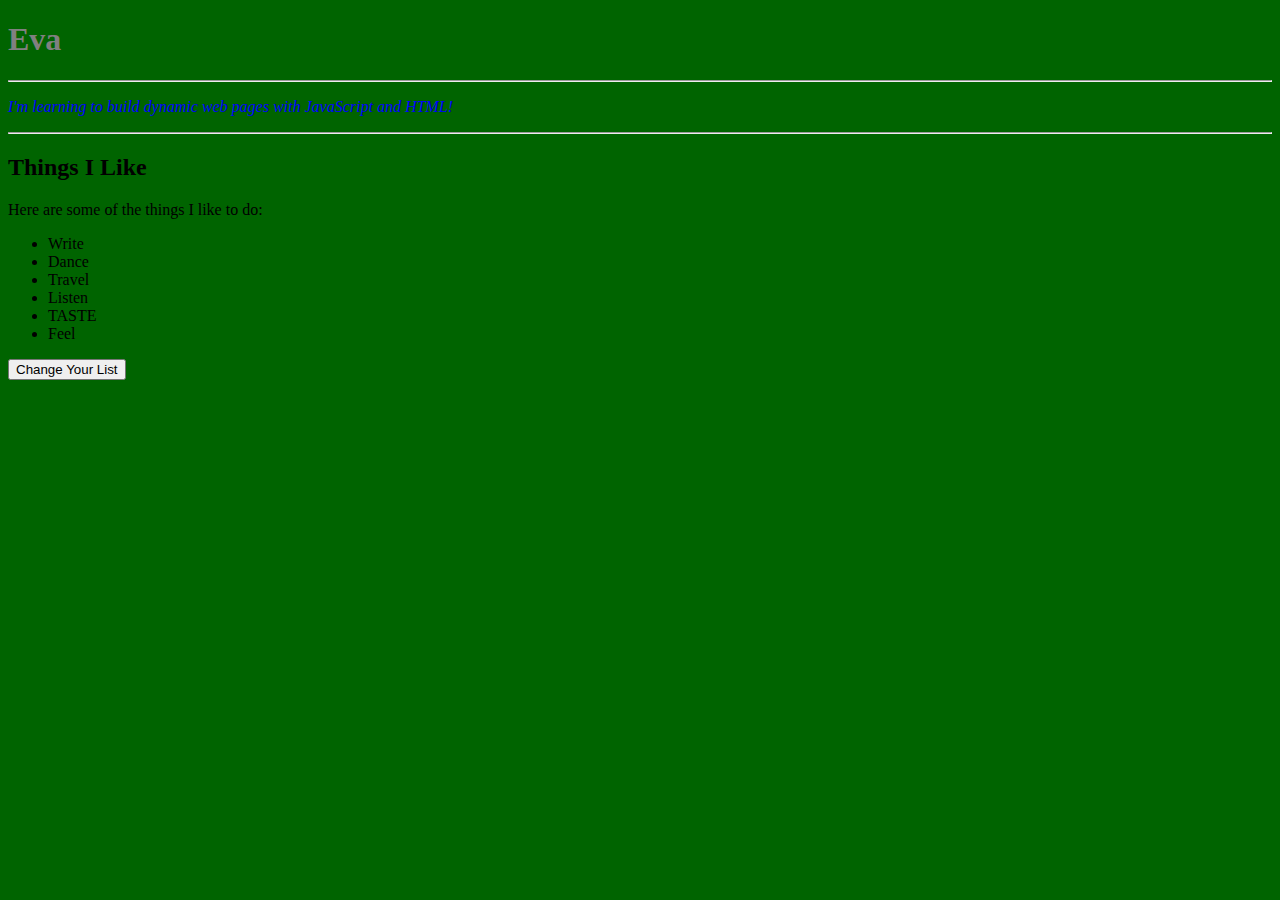
<file: Chapter 5/Chapter5.html>
<!DOCTYPE html>
<html>

<head>
    <meta charset='utf-8'>
    <meta http-equiv='X-UA-Compatible' content='IE=edge'>
    <title>Page Title</title>
    <meta name='viewport' content='width=device-width, initial-scale=1'>
    <link rel='stylesheet' type='text/css' media='screen' href='Chapter5.css'>
</head>

<body>
    <h1 id="myName">Eva</h1>

    <hr>
    <p id="aboutMe"><em> I'm learning to build dynamic web pages with JavaScript and HTML!</em>
    </p>
    <hr>

    <h2>Things I Like</h2>

    <p>Here are some of the things I like to do:</p>
    <ul>
        <li id="o">Write</li>
        <li id="d">Dance</li>
        <li id="g">Travel</li>
        <li id="t">Listen</li>
        <li id="r">TASTE</li>
        <li id="c">Feel</li>
    </ul>
    <button id="changeList" type="button">Change Your List</button>
    <script src='Chapter5.js'></script>

</body>

</html>
</file>
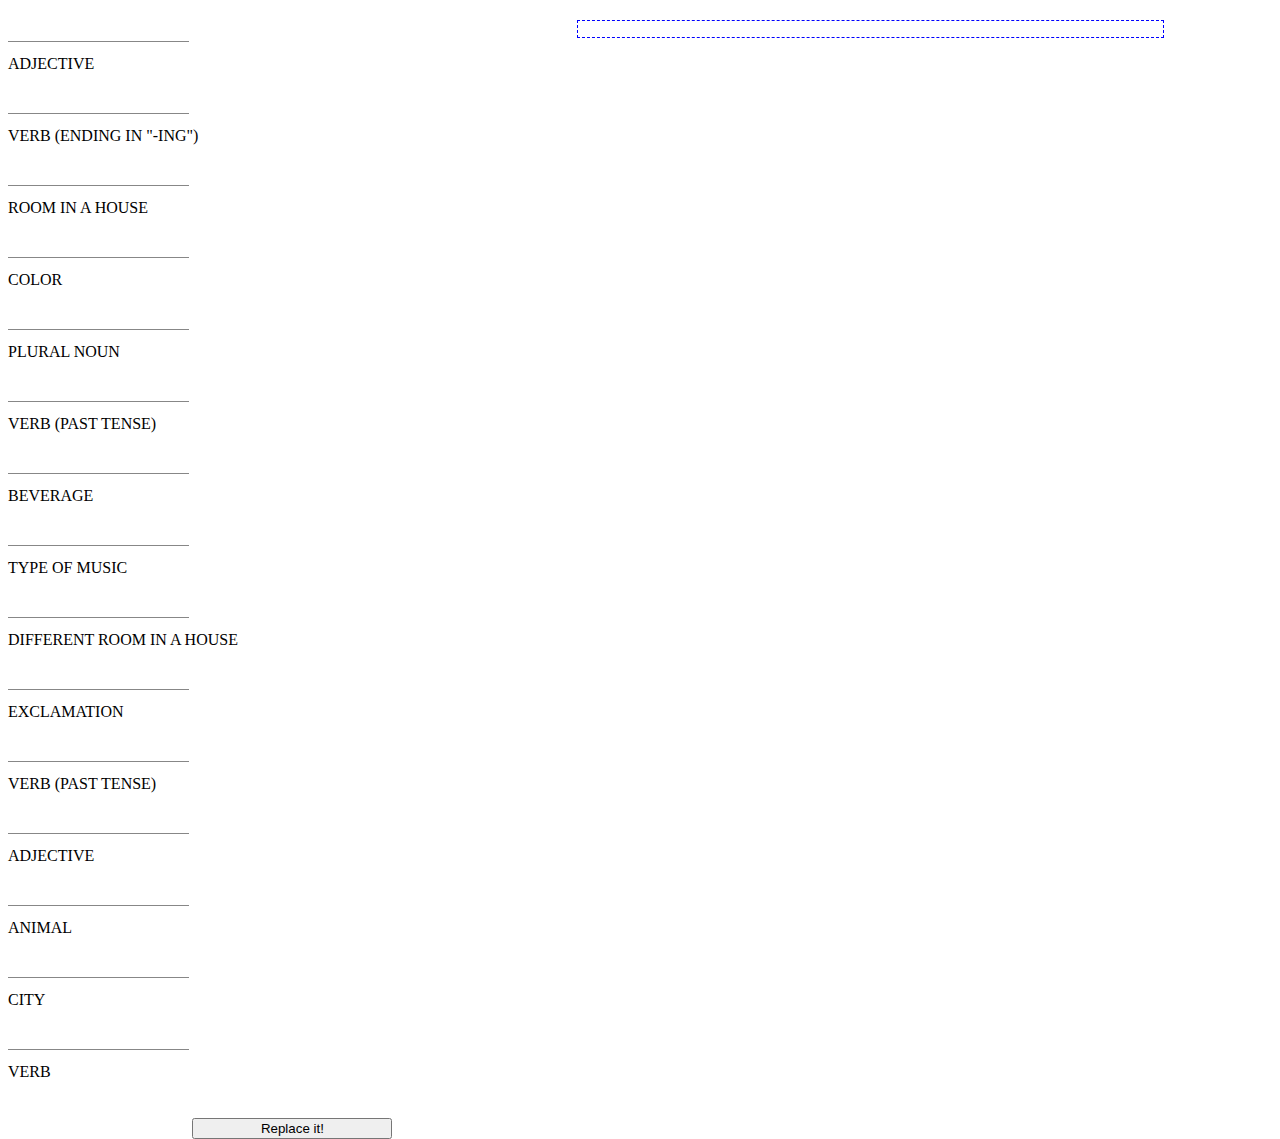
<file: Chapter10/Chapter10.html>
<!DOCTYPE html>
<html>

<head>
    <meta charset='utf-8'>
    <meta http-equiv='X-UA-Compatible' content='IE=edge'>
    <title>Page Title</title>
    <meta name='viewport' content='width=device-width, initial-scale=1'>
    <link rel='stylesheet' type='text/css' media='screen' href='Chapter10.css'>

</head>

<body>
    <div id="inputWords">
        <ul>
            <li><input type="text" id="adj1" /><br>Adjective</li>
            <li><input type="text" id="verbIng" /><br>Verb (ending in "-ing")</li>
            <li><input type="text" id="roomInHouse" /><br>Room in a house</li>
            <li><input type="text" id="color" /><br>Color</li>
            <li><input type="text" id="nounPlural" /><br>Plural noun</li>
            <li><input type="text" id="pastVerb" /><br>Verb (past tense)</li>
            <li><input type="text" id="beverage" /><br>Beverage</li>
            <li><input type="text" id="musicType" /><br>Type of music</li>
            <li><input type="text" id="diffRoom" /><br>Different Room in a house</li>
            <li><input type="text" id="exclamation" /><br>Exclamation</li>
            <li><input type="text" id="pastVerb2" /><br>Verb (past tense)</li>
            <li><input type="text" id="adjDance" /><br>Adjective</li>
            <li><input type="text" id="animal" /><br>Animal</li>
            <li><input type="text" id="city" /><br>City</li>
            <li><input type="text" id="verb" /><br>Verb</li>
        </ul>
        <div id="buttonDiv">
            <button id="replaceButton">Replace it!</button>
        </div>
    </div>

    <div id="story">
        </dhttp://jsfiddle.net/forkids/ua26hbww/#iv>
        <script src='Chapter10.js'></script>
</body>

</html>
</file>
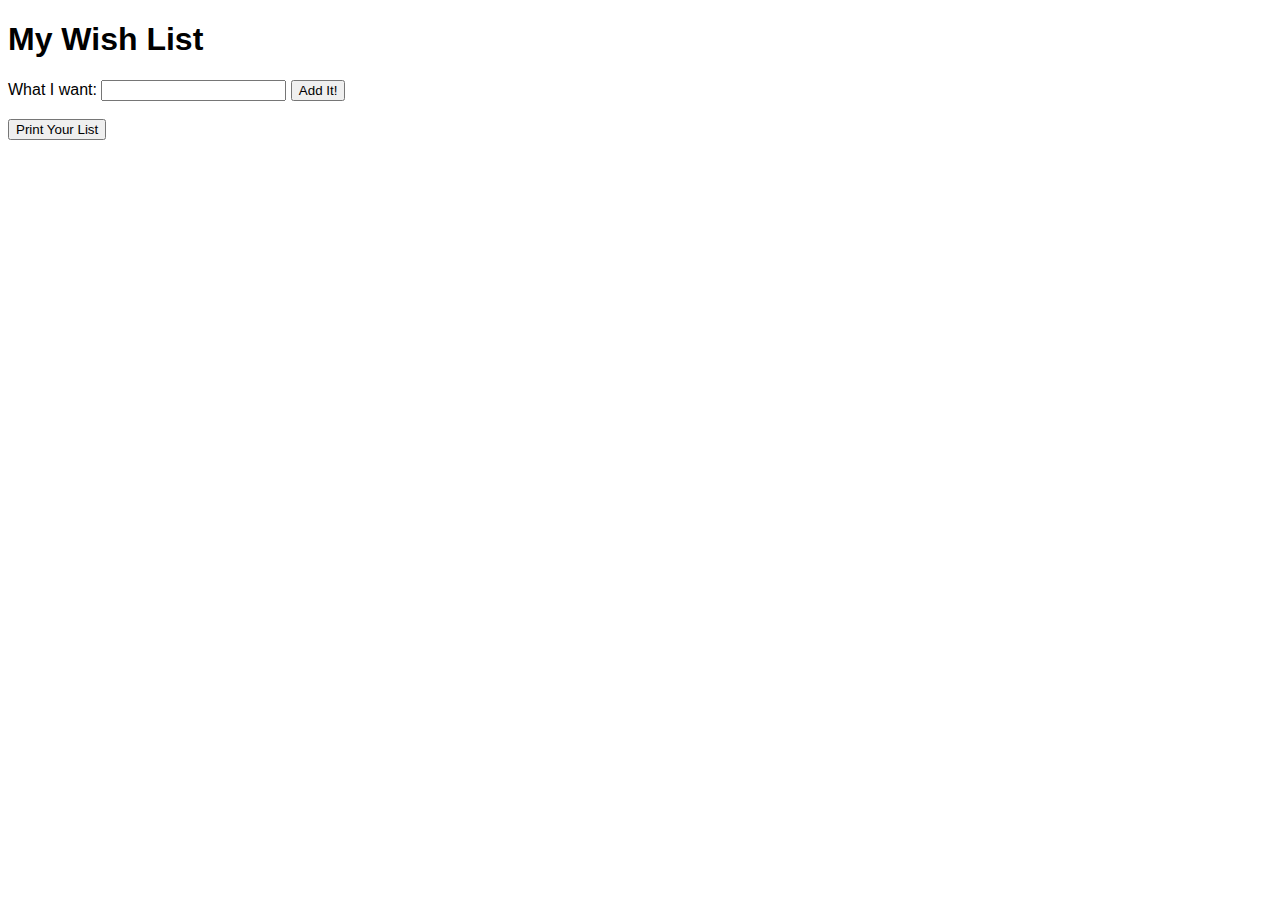
<file: Chapter13/Chapter13.html>
<!DOCTYPE html>
<html>

<head>
    <meta charset='utf-8'>
    <meta http-equiv='X-UA-Compatible' content='IE=edge'>
    <title>Page Title</title>
    <meta name='viewport' content='width=device-width, initial-scale=1'>
    <link rel='stylesheet' type='text/css' media='screen' href='Chapter13.css'>
</head>

<body>
    <h1>My Wish List</h1>

    <div id="formArea">
        <label>What I want:
            <input type="text" id="iWant" />
        </label>
        <button type="button" id="addIt">Add It!</button>
        <br>
        <br>
        <button type="button" id="printable">Print Your List</button>
    </div>
    <ul id="wishList"></ul>
    </div>
    <script src='Chapter13.js'></script>
</body>

</html>
</file>
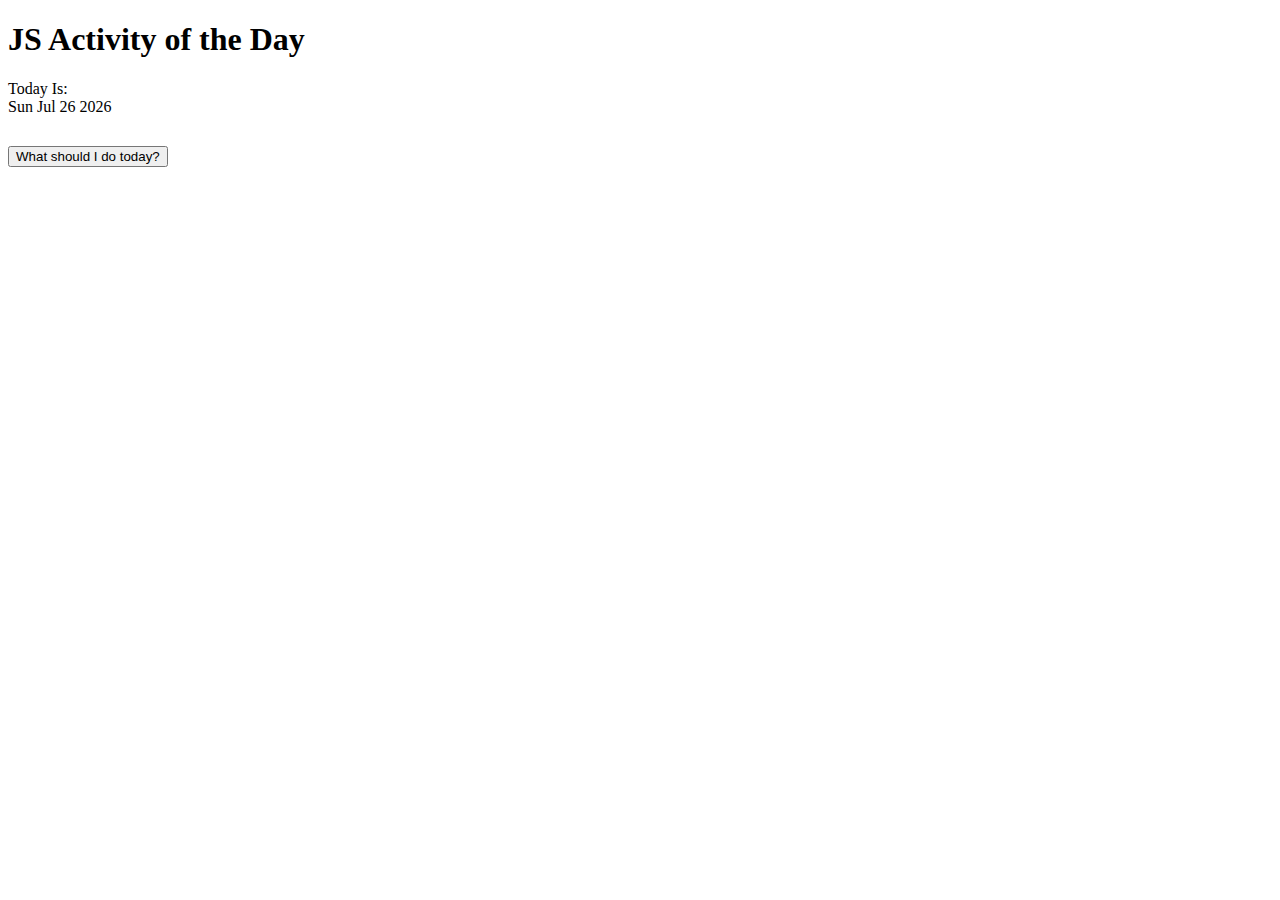
<file: Chapter15/Chapter15.html>
<!DOCTYPE html>
<html>

<head>
    <meta charset='utf-8'>
    <meta http-equiv='X-UA-Compatible' content='IE=edge'>
    <title>Page Title</title>
    <meta name='viewport' content='width=device-width, initial-scale=1'>
    <link rel='stylesheet' type='text/css' media='screen' href='Chapter15.css'>

</head>

<body>
    <h1>JS Activity of the Day</h1>
    Today Is:
    <div id="todaysdate"></div>
    <div id="buttonBox">
        <button id="whattodo" type="button">What should I do today?</button>
    </div>
    <div id="thingToDo"></div>
    <script src='Chapter15.js'></script>
</body>

</html>
</file>
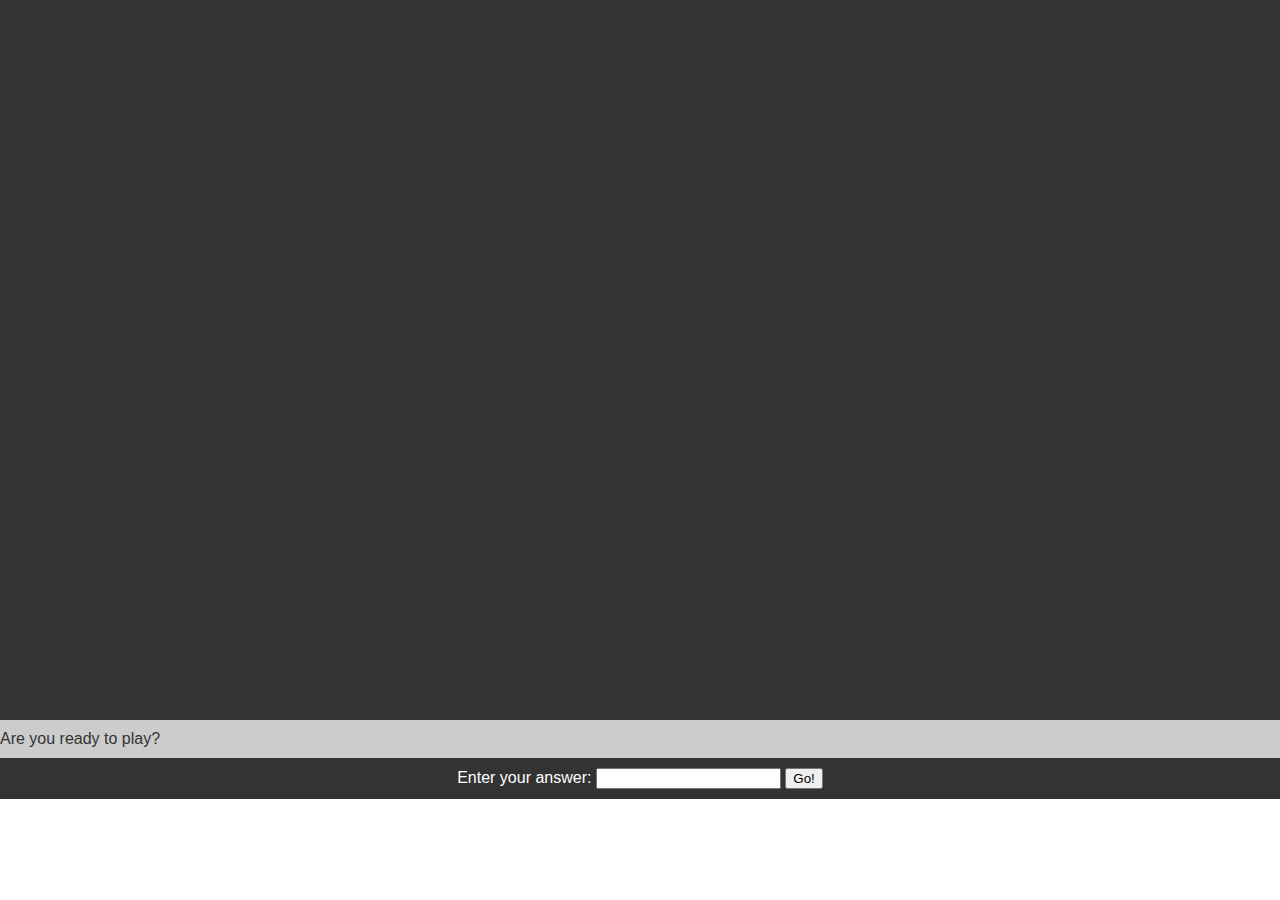
<file: Chapter16/Chapter16.html>
<!DOCTYPE html>
<html>

<head>
    <meta charset='utf-8'>
    <meta http-equiv='X-UA-Compatible' content='IE=edge'>
    <title>Page Title</title>
    <meta name='viewport' content='width=device-width, initial-scale=1'>
    <link rel='stylesheet' type='text/css' media='screen' href='Chapter16.css'>

</head>

<body>
    <div id="story"></div>
    <div id="siteFooter">
        <div id="question"></div>
        <div id="answer">Enter your answer:
            <input type="text" id="yourAnswer" />
            <button type="button" id="submit">Go!</button>
        </div>
    </div>
    <!-- everything under here is hidden using CSS so that we can display it later using JavaScript -->
    <div class="storyPart" id="answer01">
        <p>You are the captain of a spaceship named "The Flying Hippo." One day, you're working on tuning up your ship's engines when you get an urgent message on your space phone:</p>
        <p>"Captain, one of our Mars robots is sick. We need you to go to Mars immediately and retrieve it so that we can fix it and download the results of its important experiments."</p>
        <p>You remember that you're supposed to go to a meeting of the Space Scouts tonight, and you were really looking forward to it. But, on the other hand, the other Space Scouts would understand that this mission is very important.</p>
        <p>What do you do? Go to Mars, or stay home?</p>
    </div>
    <div class="storyPart" id="answer02">
        <p>Answer Yes when you're ready!</p>
    </div>
    <div class="storyPart" id="err0">
        <p>Please answer yes or no.</p>
    </div>
    <div class="storyPart" id="answer11">
        <p>Great choice! Mars is lovely this time of year (or, during the time of the year when you'll arrive, about 260 days from now!).</p>
        <p>You pack up your things and prepare enough food for the journey, then take off!</p>
        <p>Launch goes smoothly and you sit back, put on your headphones, and prepare for a relaxing trip.</p>
        <p>A week later, things are going great. There's nothing for you to do except read, listen to music, and watch movies. Just then, you hear a strange sound.</p>
        <p>"meow."</p>
        <p>It sounds like Gizmo, your cat! She must have snuck aboard while you were packing!</p>
        <p>You're happy to have the company, but you didn't pack enough food for the both of you, and there certainly isn't a grocery store on the way to Mars.</p>
        <p>You have a choice: risk running out of food on the return trip, or turn around now and go home. What will you do?</p>
    </div>
    <div class="storyPart" id="answer12">
        <p>You decide to stay home. They'll get someone else to fly to Mars. Besides, you heard that they're going to have free pizza at the Space Scouts meeting!</p>
    </div>
    <div class="storyPart" id="err1">
        <p>Please answer Mars or Earth.</p>
    </div>
    <div class="storyPart" id="answer21">
        <p>You decide to risk it. The journey is long, and you give sweet Gizmo half your food, knowing that you may not survive the return trip,</p>
        <p>but the Flying Hippo can carry the robot home without you, and at least the important experimental data (and</p>
        <p>Gizmo, of course) will be safe.</p>
        <p>When you arrive at Mars, you quickly locate the sick robot. But, realise there is no food near you.</p>
        <p>You decide that there is only two options left: eat Gizmo, or stay and look for food.</p>
    </div>
    <div class="storyPart" id="answer22">
        <p>Let someone else get the robot. You turn the Flying Hippo around and head home.</p>
        <p>When you get back to the spaceport, you open the door to exit your spaceship and your boss is standing outside.</p>
        <p>You apologize and explain the whole thing to him about how there wouldn't have been enough food.</p>
        <p>He says he'll send someone else and that you'll have </p>
        <p>Oh well, at least you still have Gizmo!</p>
    </div>
    <div class="storyPart" id="err2">
        <p>Please answer Risk It or Go Home.</p>
    </div>
    <div class="storyPart" id="answer31">
        <p>While looking for food you found an old abandoned house.</p>
        <p>You deside to check it out and see if there is anything inside the house.</p>
        <p>While looking inside the house you hear a strange sound and investigate to see whats going on.</p>
        <p>As you enter the bedroom you see a old man sitting on the bed facing the window.</p>
        <p>He suddenly turns around and chases after you and eats you infront of yoiur cat.</p>
    </div>
    <div class="storyPart" id="answer32">
        <p>You decided to eat Gizmo.</p>
        <p>You made it home save but now you have no one left.</p>
        <p>Your boss congrats you for bringing the robot back and promeses he will get you a new cat.</p>
    </div>
    <div class="storyPart" id="err3">
        <p>Please answer Eat Gizmo or Stay.</p>
    </div>
    <script src='Chapter16.js'></script>
</body>

</html>
</file>
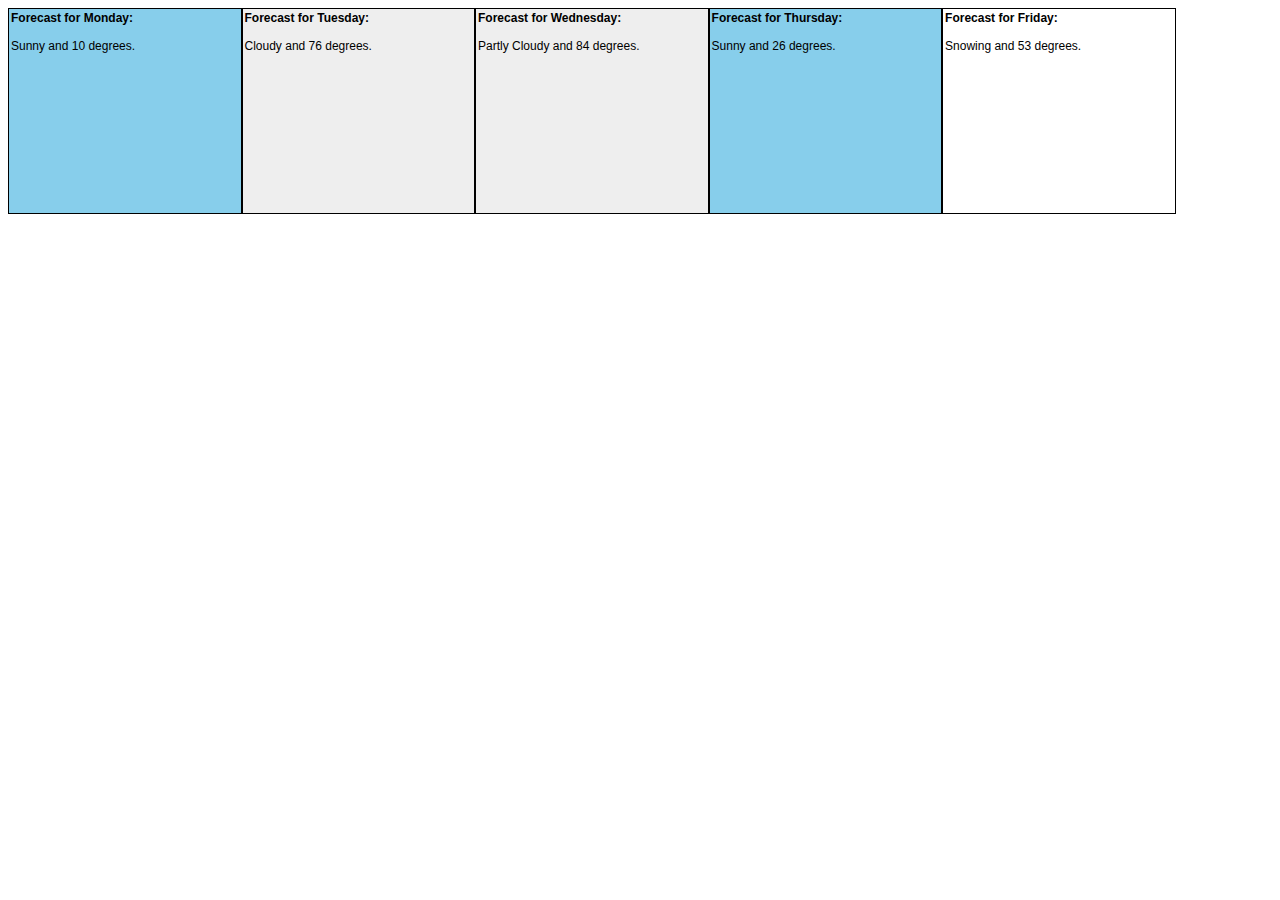
<file: Chapter17/Chapter17.html>
<!DOCTYPE html>
<html>

<head>
    <meta charset='utf-8'>
    <meta http-equiv='X-UA-Compatible' content='IE=edge'>
    <title>Page Title</title>
    <meta name='viewport' content='width=device-width, initial-scale=1'>
    <link rel='stylesheet' type='text/css' media='screen' href='Chapter17.css'>

</head>

<body>
    <div id="5DayWeather"></div>
    <script src='Chapter17.js'></script>

</body>

</html>
</file>
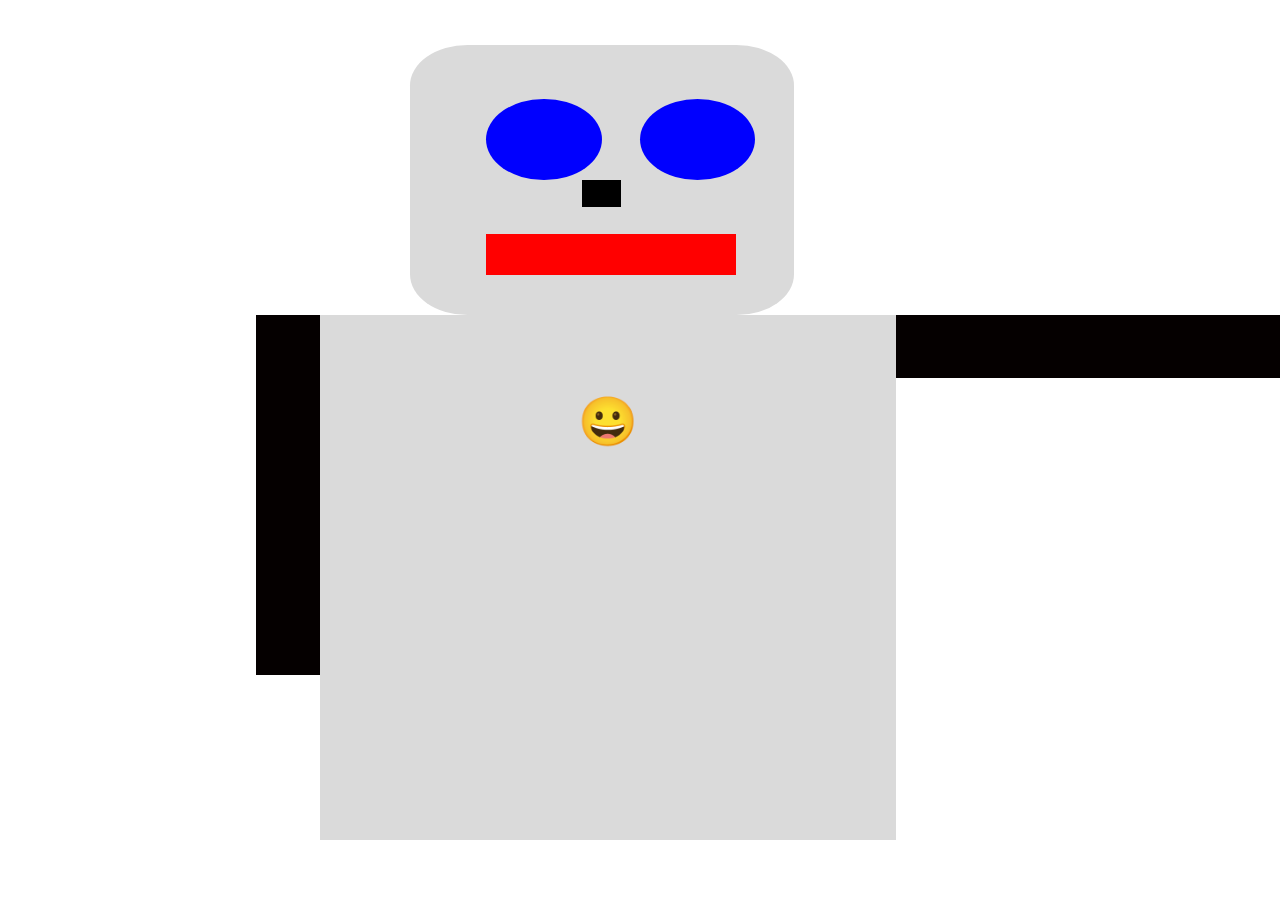
<file: Chapter7/chapter7.html>
<!DOCTYPE html>
<html>

<head>
    <meta charset='utf-8'>
    <meta http-equiv='X-UA-Compatible' content='IE=edge'>
    <title>Page Title</title>
    <meta name='viewport' content='width=device-width, initial-scale=1'>
    <link rel='stylesheet' type='text/css' media='screen' href='Chapter7.css'>

</head>

<body>
    <div id="robot">
        <div id="head">
            <div class="eye" id="righteye"></div>
            <div class="eye" id="lefteye"></div>
            <div id="nose"></div>
            <div id="mouth"></div>
        </div>
        <div class="arm" id="rightarm"></div>
        <div id="body">
            <p>😀</p>
        </div>
        <div class="arm" id="leftarm"></div>
    </div>
    <script src='Chapter7.js'></script>
</body>

</html>
</file>
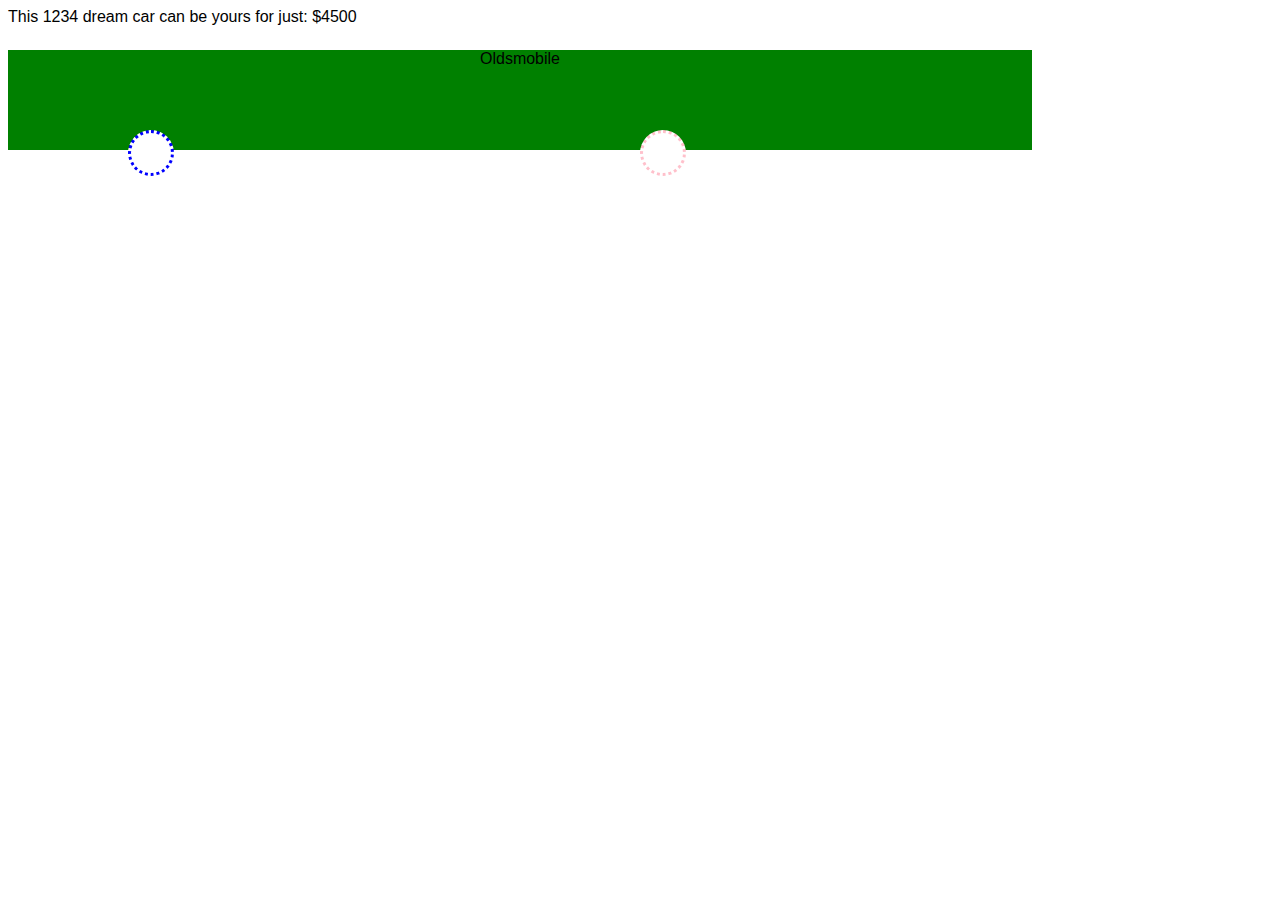
<file: Chapter8/Chapter8.html>
<!DOCTYPE html>
<html>

<head>
    <meta charset='utf-8'>
    <meta http-equiv='X-UA-Compatible' content='IE=edge'>
    <title>Page Title</title>
    <meta name='viewport' content='width=device-width, initial-scale=1'>
    <link rel='stylesheet' type='text/css' media='screen' href='Chapter8.css'>
</head>

<body>
    <div id="car">
        This <span id="modelyear"></span> dream car can be yours for just: $<span id="pricetag"></span>
        <div id="body">
        </div>
        <div id="frontwheel"></div>
        <div id="backwheel"></div>
    </div>
    <script src='Chapter8.js'></script>
</body>

</html>
</file>
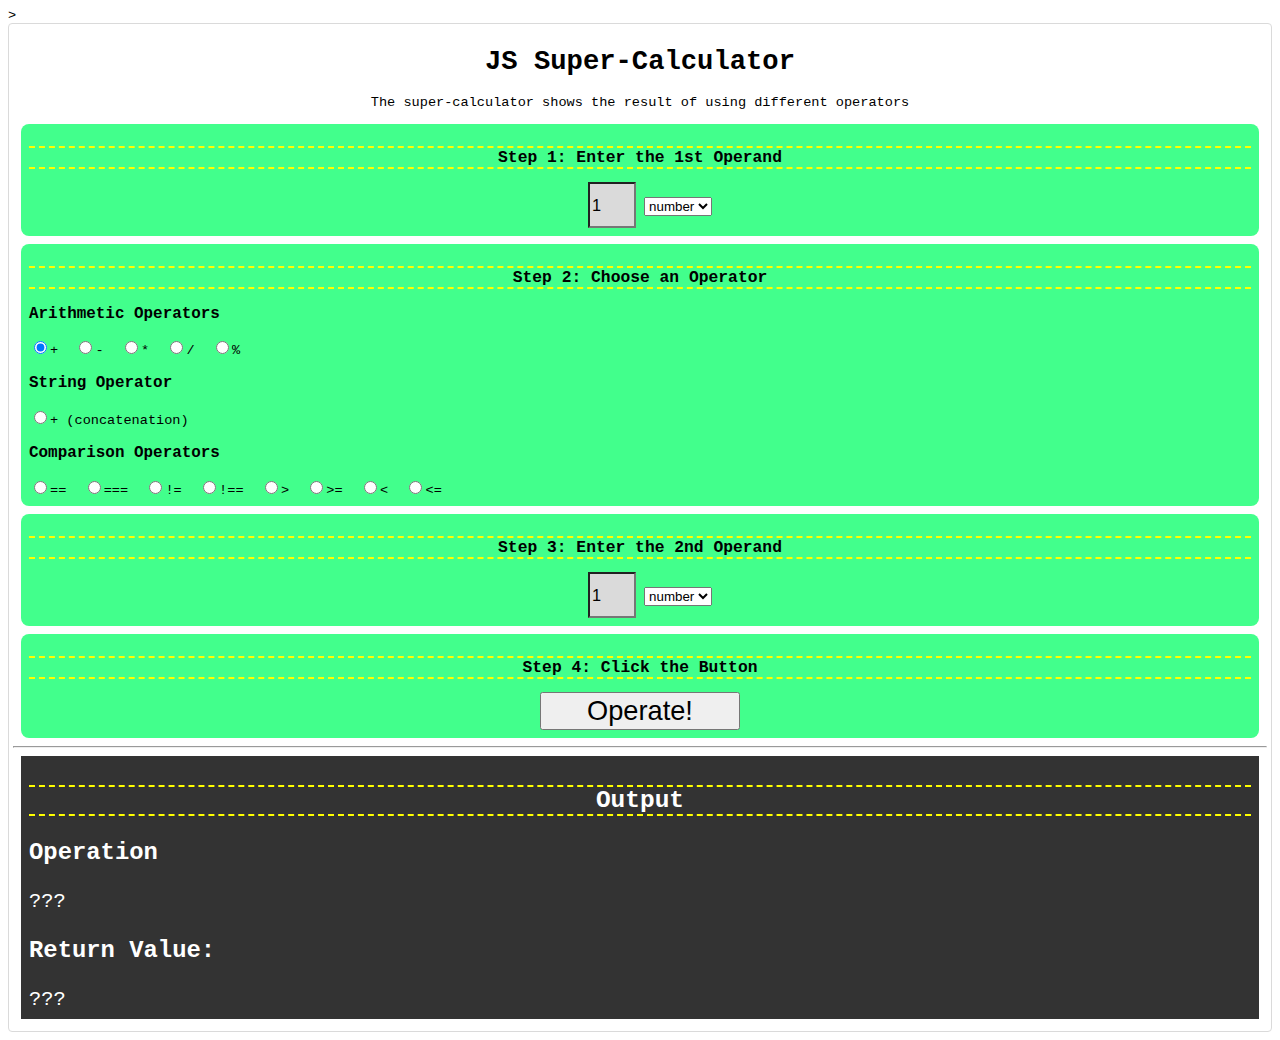
<file: Chapter9/Chapter9.html>
<!DOCTYPE html>
<html>

<head>
    <meta charset='utf-8'>
    <meta http-equiv='X-UA-Compatible' content='IE=edge'>
    <title>Page Title</title>
    <meta name='viewport' content='width=device-width, initial-scale=1'>
    <link rel='stylesheet' type='text/css' media='screen' href='Chapter9.css'>>
</head>

<body>
    <div id="calculator">
        <header>
            <h1>JS Super-Calculator</h1>
            <p>The super-calculator shows the result of using different operators</p>
        </header>
        <div class="input-area">
            <h2>Step 1: Enter the 1st Operand</h2>
            <input type="text" id="operand1" value="1" />
            <select id="operand1-type">
                <option value="number">number</option>
                <option value="string">string</option>
            </select>
        </div>

        <div class="input-area">
            <h2>Step 2: Choose an Operator</h2>
            <div class="operator-choices">
                <h3>Arithmetic Operators</h3>

                <input type="radio" name="operator" value="+" checked>+&nbsp;
                <input type="radio" name="operator" value="-">-&nbsp;
                <input type="radio" name="operator" value="*">*&nbsp;
                <input type="radio" name="operator" value="/">/&nbsp;
                <input type="radio" name="operator" value="%">%&nbsp;

                <h3>String Operator</h3>
                <input type="radio" name="operator" value="concat">+ (concatenation)&nbsp;

                <h3>Comparison Operators</h3>
                <input type="radio" name="operator" value="==">==&nbsp;
                <input type="radio" name="operator" value="===">===&nbsp;
                <input type="radio" name="operator" value="!=">!=&nbsp;
                <input type="radio" name="operator" value="!==">!==&nbsp;
                <input type="radio" name="operator" value=">">&gt;&nbsp;
                <input type="radio" name="operator" value=">=">&gt;=&nbsp;
                <input type="radio" name="operator" value="<">&lt;&nbsp;
                <input type="radio" name="operator" value="<=">&lt;=&nbsp;
            </div>
        </div>

        <div class="input-area">
            <h2>Step 3: Enter the 2nd Operand</h2>
            <input type="text" id="operand2" value="1">
            <select id="operand2-type">
            <option value="number">number</option>
            <option value="string">string</option>
        </select>
        </div>

        <div class="input-area">
            <h2>Step 4: Click the Button</h2>
            <input type="submit" id="submit" value="Operate!">
        </div>
        <hr>
        <div class="output-area">
            <h2>Output</h2>

            <h3>Operation</h2>
                <span id="final-operation">???</span>


                <h3>Return Value:</h2>
                    <span id="result">???</span>
        </div>
    </div>
    <script src='Chapter9.js'></script>
</body>

</html>
</file>
<file: Chapter 5/Chapter5.css>
#myName {
    color: grey
}

#aboutMe {
    color: blue
}

body {
    background-color: darkgreen;
}

h1 {
    color: brown
}
</file>
<file: Chapter10/Chapter10.css>
http: //jsfiddle.net/forkids/ua26hbww/#body {
font-family: "Comic Sans MS";

}
#inputWords {
    float: left;
    width: 45%;
}
ul {
    list-style-type: none;
    padding: 0px;
    margin: 0px;
}
li {
    line-height: 2em;
    text-transform: uppercase;
    margin-top: 8px;
}
input[type=text] {
    border-width: 0 0 1px 0;
    border-color: #333;
}
#buttonDiv {
    text-align: center;
}
#replaceButton {
    margin-top: 30px;
    width: 200px;
}
#story {
    margin-top: 12px;
    width: 45%;
    border: 1px dashed blue;
    padding: 8px;
    float: left;
}
.replacement {
    text-decoration: underline;
    text-transform: uppercase;
}
</file>
<file: Chapter13/Chapter13.css>
body {
    font-family: Arial, sans-serif;
}

#listPage.print {
    background-color: #FAF2AD;
    padding: 20px;
    font-family: cursive;
}

#listPage.print ul {
    margin: 10px 0px;
    padding: 0px;
    border-left: 4px double red;
}

#listPage.print li {
    list-style-type: none;
    margin: 0px -20px;
    padding-left: 26px;
    border-bottom: 1px solid blue;
    line-height: 36px;
    font-size: 24px;
    font-family: cursive;
}
</file>
<file: Chapter15/Chapter15.css>
body {
    font-family: "Comic Sans MS";
}

#buttonBox {
    margin-top: 30px;
}

#thingToDo {
    margin-top: 20px;
    background-color: lightblue;
}
</file>
<file: Chapter16/Chapter16.css>
* {
    margin: 0px;
}

html,
body {
    font-family: Arial, sans-serif;
    height: 100%;
    overflow: hidden;
}

#story {
    width: 100%;
    color: yellow;
    height: 80%;
    background-color: #333;
    overflow-y: scroll;
}

#site-footer,
.story:after {
    position: static;
    bottom: 0;
    height: 20%;
}

#question {
    padding: 10px 0;
    width: 100%;
    background-color: #CCC;
    color: #333;
}

#answer {
    padding: 10px 0;
    width: 100%;
    background-color: #333;
    color: #FFF;
    text-align: center;
    display: none;
}

.storyPart {
    display: none;
}

p {
    margin-top: 1em;
}
</file>
<file: Chapter17/Chapter17.css>
#Monday,
#Tuesday,
#Wednesday,
#Thursday,
#Friday {
    width: 18%;
    height: 200px;
    float: left;
    border: 1px solid black;
    padding: 2px;
    font-family: sans-serif;
    font-size: 12px;
}

.Sunny {
    background-color: skyblue;
}

.Raining {
    background-color: lightgrey;
}

.Cloudy {
    background-color: #eee;
}

.Thunderstorm {
    background-color: #333;
    color: #fff;
}
</file>
<file: Chapter7/Chapter7.css>
body {
    font-family: "Comic Sans MS", cursive, sans-serif;
    border: black;
}

p {
    font-size: 3em;
}

.eye {
    background-color: blue;
    width: 30%;
    height: 30%;
    border-radius: 50%;
}

.arm {
    background-color: #050000;
    position: absolute;
    top: 35%;
    width: 5%;
    height: 40%;
}

#head {
    width: 30%;
    height: 30%;
    border-radius: 15%;
    background-color: #dadada;
    position: absolute;
    left: 32%;
    top: 5%;
}

#righteye {
    position: absolute;
    left: 20%;
    top: 20%;
}

#lefteye {
    position: absolute;
    left: 60%;
    top: 20%;
}

#nose {
    position: absolute;
    left: 45%;
    top: 50%;
    width: 10%;
    height: 10%;
    background-color: black;
}

#mouth {
    position: absolute;
    width: 65%;
    height: 15%;
    left: 20%;
    top: 70%;
    background-color: red;
}

#body {
    position: absolute;
    left: 25%;
    top: 35%;
    width: 45%;
    height: 55%;
    background-color: #dadada;
    text-align: center;
    padding-top: 30px;
}

#rightarm {
    position: absolute;
    left: 20%;
}

#leftarm {
    position: absolute;
    left: 70%;
    width: 30%;
    height: 7%;
}
</file>
<file: Chapter8/Chapter8.css>
#car {
    font-family: Arial;
}

#body {
    position: absolute;
    top: 50px;
    width: 80%;
    height: 100px;
    background-color: #000000;
    text-align: center;
}

#backwheel {
    position: absolute;
    left: 10%;
    top: 130px;
    background-color: #ffffff;
    border: 3px dotted blue;
    border-radius: 50%;
    width: 40px;
    height: 40px;
}

#frontwheel {
    position: absolute;
    left: 50%;
    top: 130px;
    background-color: #ffffff;
    border: 3px dotted pink;
    border-radius: 50%;
    width: 40px;
    height: 40px;
}
</file>
<file: Chapter9/Chapter9.css>
body {
    font-family: "Courier New", Courier, monospace;
    font-size: .85em;
}

header {
    text-align: center;
}

h2 {
    text-align: center;
    font-size: 1.2em;
    border-top: 2px dashed yellow;
    border-bottom: 2px dashed yellow;
}

input[type=text] {
    width: 40px;
    height: 40px;
    margin-left: 20px;
    background-color: #DADADA;
    font-size: 1.2em;
}

input[type=submit] {
    width: 200px;
    font-size: 2em;
}

#calculator {
    border: 1px solid #dadada;
    border-radius: 4px;
    padding: 4px;
}

.input-area {
    background-color: #42FF8C;
    padding: 8px;
    margin: 8px;
    text-align: center;
    border-radius: 8px;
}

.operator-choices {
    text-align: left;
}

.output-area {
    background-color: #333333;
    color: #FFFFFF;
    padding: 8px;
    margin: 8px;
    font-size: 1.5em;
}
</file>
